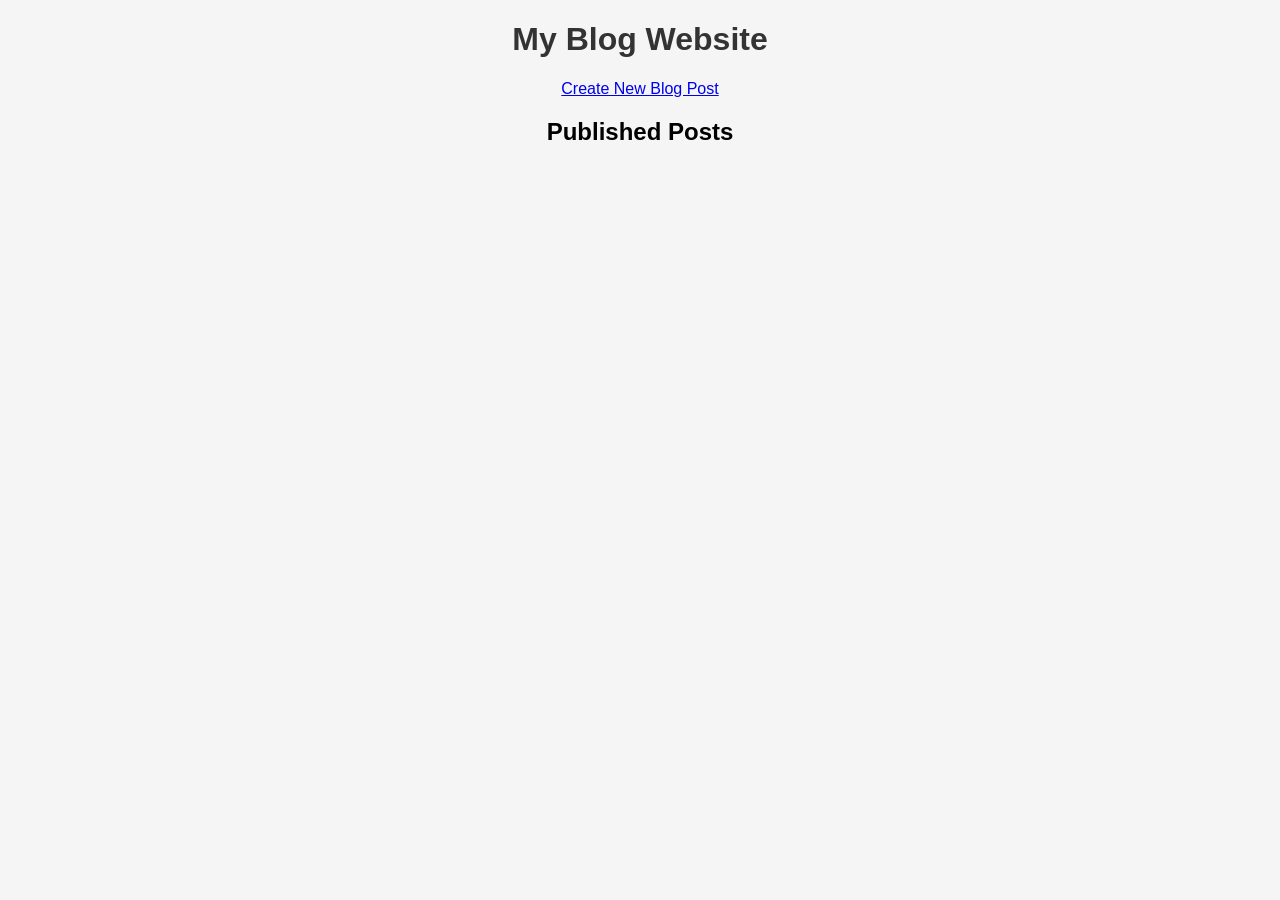
<file: index.html>
<!DOCTYPE html>
<html>
<head>
<title>My Blog CMS</title>
<link rel="stylesheet" href="style.css">
</head>

<body>

<h1>My Blog Website</h1>

<a href="create-post.html">Create New Blog Post</a>

<h2>Published Posts</h2>

<div id="posts"></div>

<script src="script.js"></script>

</body>
</html>
</file>
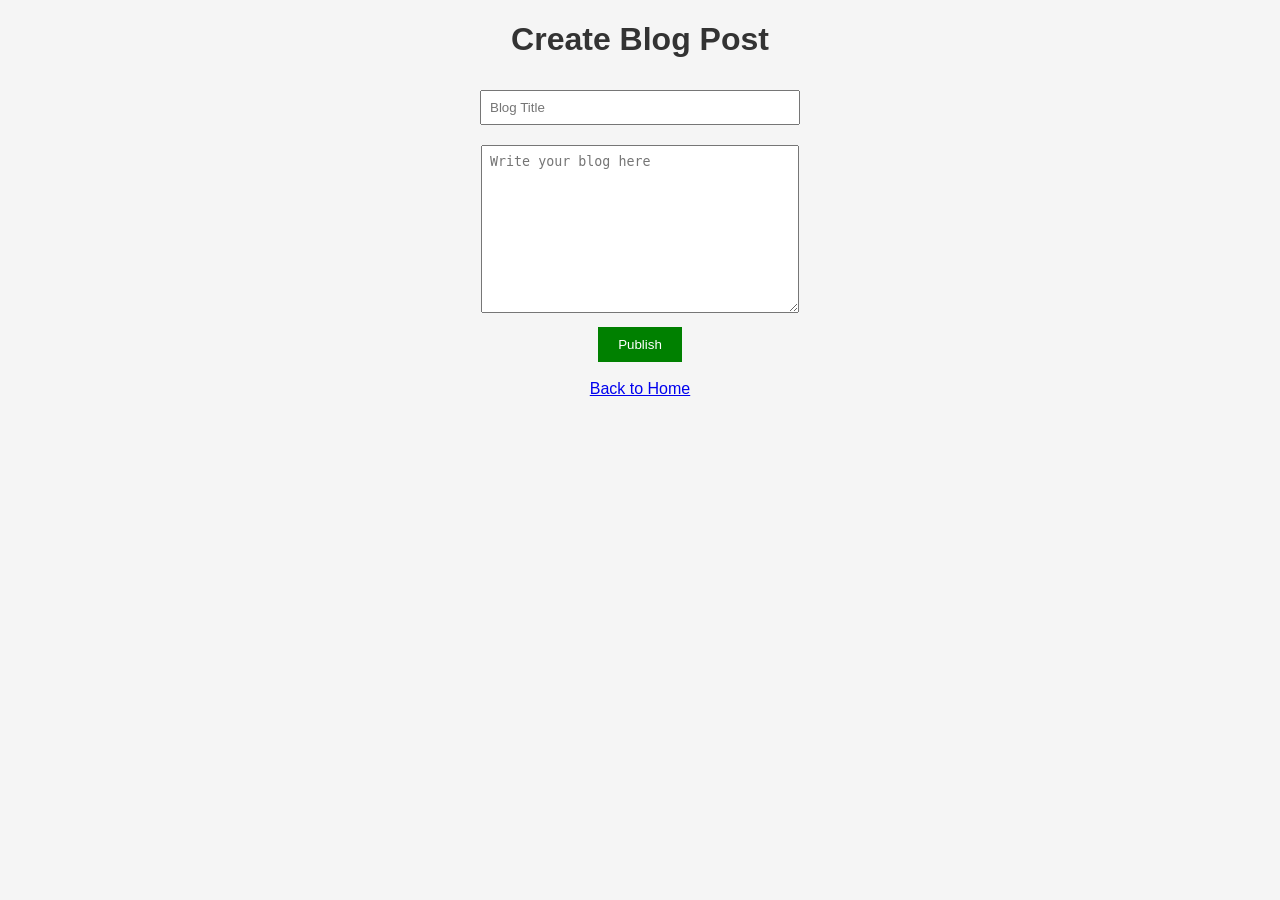
<file: create-post.html>
<!DOCTYPE html>
<html>
<head>
<title>Create Blog</title>
<link rel="stylesheet" href="style.css">
</head>

<body>

<h1>Create Blog Post</h1>

<input type="text" id="title" placeholder="Blog Title"><br>

<textarea id="content" placeholder="Write your blog here"></textarea><br>

<button onclick="publishPost()">Publish</button>

<br><br>

<a href="index.html">Back to Home</a>

<script src="script.js"></script>

</body>
</html>
</file>
<file: style.css>
body{
font-family: Arial, sans-serif;
background-color:#f5f5f5;
text-align:center;
}

h1{
color:#333;
}

input, textarea{
width:300px;
padding:8px;
margin:10px;
}

textarea{
height:150px;
}

button{
padding:10px 20px;
background-color:green;
color:white;
border:none;
cursor:pointer;
}

button:hover{
background-color:darkgreen;
}

#posts{
margin-top:20px;
}
</file>
